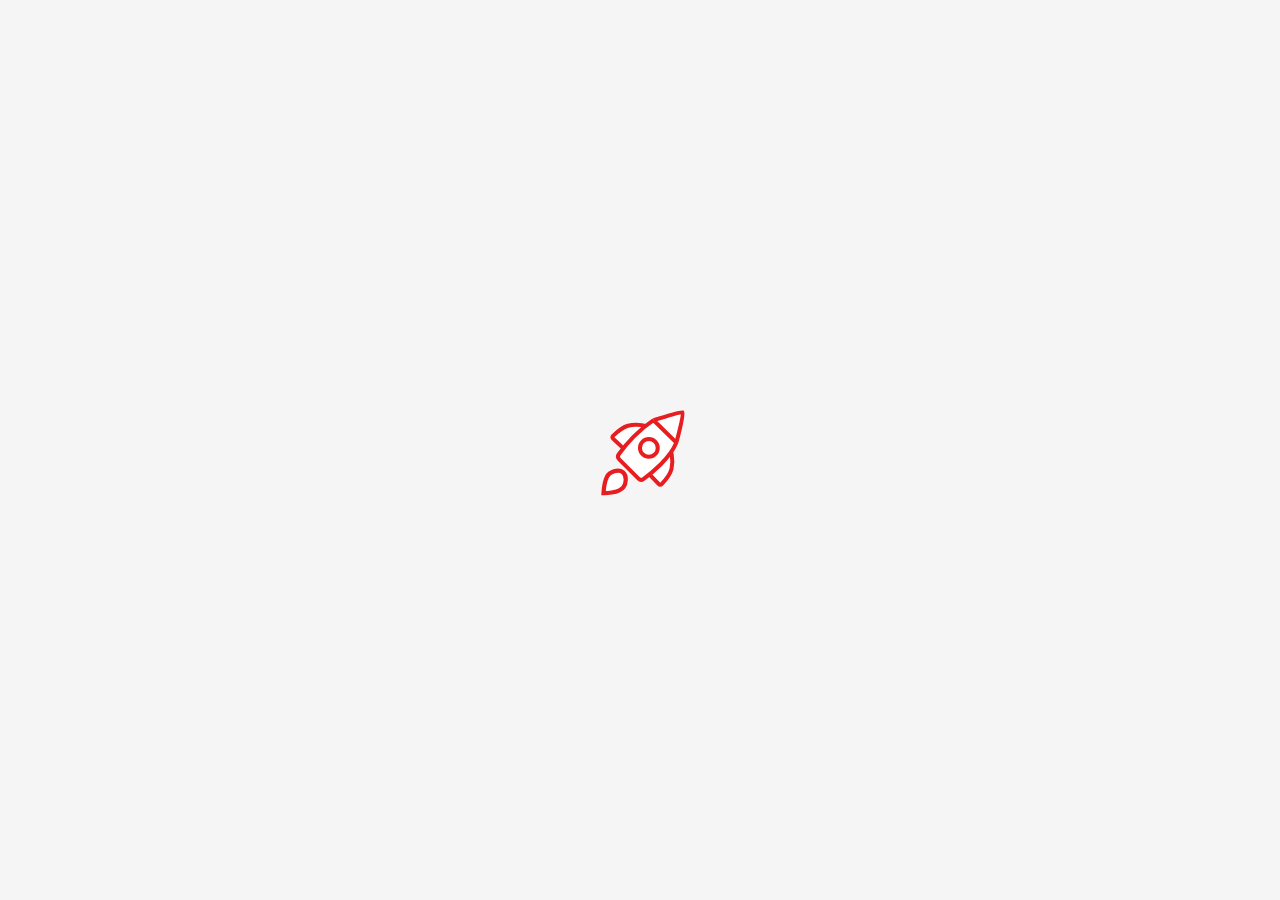
<file: index.html>
<!DOCTYPE html>
<html lang="en">
<head>
    <meta charset="UTF-8">
    <meta name="viewport" content="width=device-width, initial-scale=1.0">
    <title>NASA API Pictures</title>
    <link rel="stylesheet" href="style.css">
    <link rel="icon" type="image/png" href="https://s2.googleusercontent.com/s2/favicons?domain=www.nasa.gov">
    <!-- ZTM Favicon -->
    <!-- <link rel="icon" type="image/png" href="favicon.png"> -->
</head>
<body>
    <!-- Loader -->
    <div class="loader hidden">
        <img src="rocket.svg" alt="Rocket Loading Animation">
    </div>
    <!-- Container -->
    <div class="container">
        <!-- navigation -->
        <div class="navigation-container">
            <span class="background"></span>
            <!-- result Nav -->
            <span class="navigation-items" id="resultsNav">
                <h3 class="clickable" onclick="updateDOM('favorites')">Favorites</h3>
                <h3>&nbsp;&nbsp;&nbsp;•&nbsp;&nbsp;&nbsp;</h3>
                <h3 class="clickable" onclick="getNasaPictures()">Load More</h3>
            </span>
            <!-- Favorites Nav -->
            <span class="navigation-items hidden" id="favoritesNav">
                <h3 class="clickable" onclick="getNasaPictures()">Load More NASA Images</h3>
            </span>
        </div>
        <!-- Images container -->
        <div class="images-container"></div>
    </div>
    <!-- save confirmation -->
    <h1 class="save-confirmed hidden">ADDED!</h1>
    <!-- Script -->
    <script src="script.js"></script>
</body>
</html>
</file>
<file: style.css>
html {
  box-sizing: border-box;
}

body {
  margin: 0;
  background: whitesmoke;
  overflow-x: hidden;
  font-family: Verdana, sans-serif;
  font-size: 1rem;
  line-height: 1.8rem;
}

.container {
  position: relative;
  display: flex;
  flex-direction: column;
  align-items: center;
  margin-top: 5px;
  margin-bottom: 25px;
}

/* Loader */
.loader {
  background: whitesmoke;
  height: 100vh;
  width: 100vw;
  position: fixed;
  z-index: 10;
  display: flex;
  justify-content: center;
  align-items: center;
}

/* Navigation */
.navigation-container {
  position: fixed;
  top: 0;
}

.navigation-items {
  display: flex;
  justify-content: center;
}

.background {
  background: whitesmoke;
  position: fixed;
  right: 0;
  width: 100%;
  height: 60px;
  z-index: -1;
}
.clickable {
  color: dodgerblue;
  cursor: pointer;
  user-select: none;
}
.clickable:hover {
  color: rgb(7, 103, 199);
}

/* Images Container */
.images-container {
  width: 800px;
  margin-top: 50px;
}

.card {
  background: white;
  margin: 10px 10px 20px;
  border-radius: 5px;
  box-shadow: 0 4px 8px 0 rgba(0, 0, 0, 0.2);
  transition: 0.3s;
}

.card:hover {
  box-shadow: 0 8px 16px 0 rgba(0, 0, 0, 0.2);
}

.card-img-top {
  width: 100%;
  height: auto;
  border-radius: 5px 5px 0 0;
}

.card-body {
  padding: 20px;
}

.card-title {
  margin: 10px auto;
  font-size: 24px;
}

/* Save Confirmation */
.save-confirmed {
  background: white;
  padding: 8px 16px;
  border-radius: 5px;
  box-shadow: 0 4px 8px 0 rgba(0, 0, 0, 0.2);
  transition: 0.3s;
  position: fixed;
  bottom: 25px;
  right: 50px;
}

/* Hidden */
.hidden {
  display: none;
}

/* Large Smartphone (Vertical) */
@media screen and (max-width: 800px) {
  body {
    line-height: 1.4rem;
    font-size: 0.9rem;
    text-align: justify;
  }
  .images-container {
    width: 100%;
  }

  .card-title {
    font-size: 20px;
  }
  .save-confirmed {
    right: 25px;
  }
}
</file>
